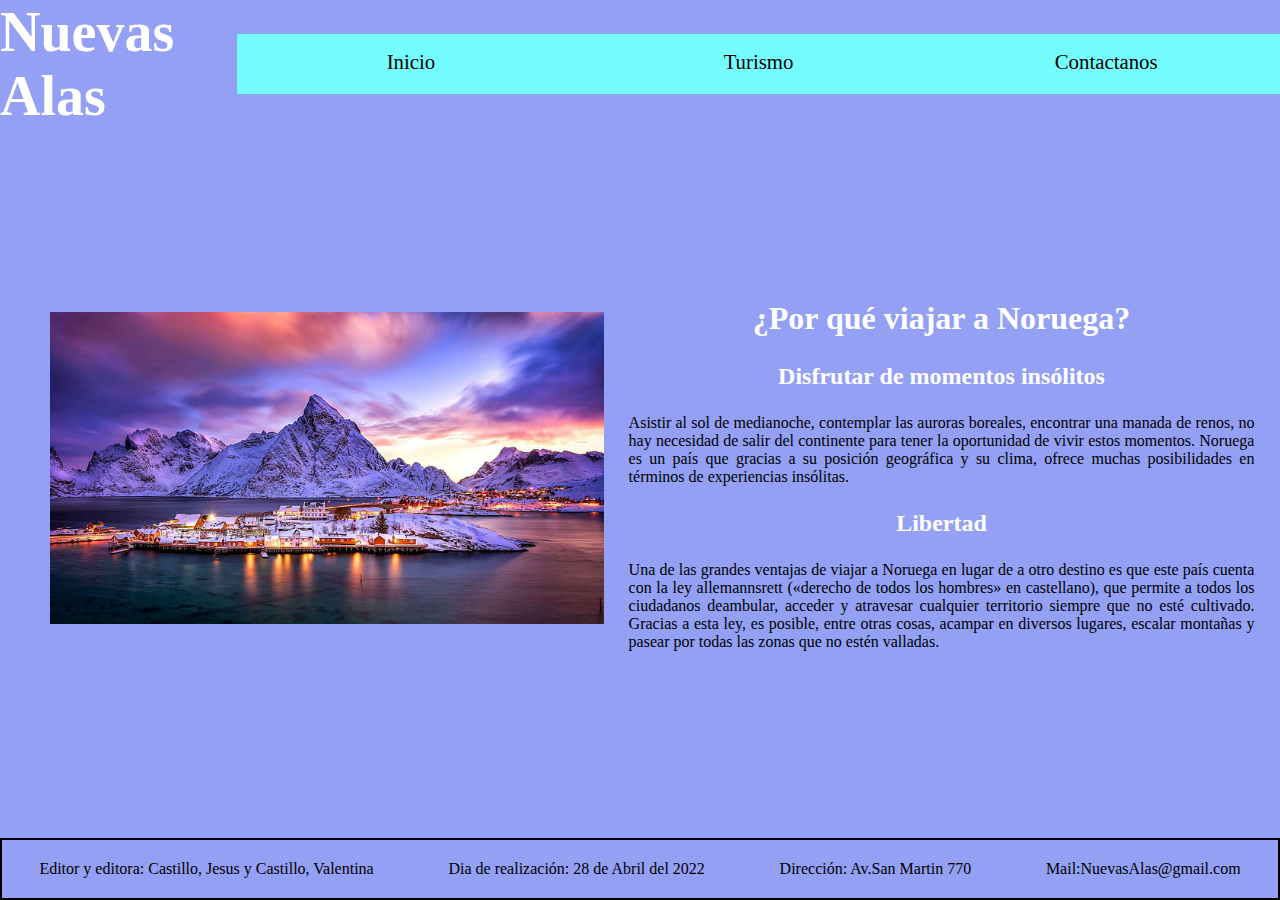
<file: 003_CT_Castillo_Valentina_Castillo_Maximiliano_Jesus1/index.html>
<!DOCTYPE html>
<html lang="en">
<head>
    <meta charset="UTF-8">
    <meta http-equiv="X-UA-Compatible" content="IE=edge">
    <meta name="viewport" content="width=device-width, initial-scale=1.0">
    <title>Nuevas Alas</title>
    <link rel="stylesheet" href="css/style.css">
</head>
    <body> 
        <main>
            <header>
                <h1>Nuevas Alas</h1> 
                <button type="button" class="abrir_menu"><img src="images/logo_menu_hamburguesa.png" alt="Logo menu hamburguesa"></button>
                <nav class="barra_navegacion">
                    <button type="button" class="cerrar_menu"><img src="images/logo_cerrar_menu.png" alt="Logo cerrar menu"></button>
                    <ul>
                        <li> <a href="index.html"> Inicio</a></li>
                        <li><a href="turismo.html">turismo</a></li>
                        <li><a href="contactanos.html">contactanos</a></li>
                    </ul>
                </nav>
            </header>
            <article class="destinos">
                <div class="orden">
                    <h2>¿Por qué viajar a Noruega?</h2>
                    <h3>Disfrutar de momentos insólitos</h3>
                    <p>Asistir al sol de medianoche, contemplar las auroras boreales, encontrar una manada de renos,
                    no hay necesidad de salir del continente para tener la oportunidad de vivir estos momentos.
                    Noruega es un país que gracias a su posición geográfica y su clima, ofrece muchas posibilidades en términos de experiencias insólitas.
                    </p>
                    <h3>Libertad</h3>
                    <p>Una de las grandes ventajas de viajar a Noruega en lugar de a otro destino es que este país cuenta con la ley allemannsrett («derecho de todos los hombres» en castellano),
                    que permite a todos los ciudadanos deambular, acceder y atravesar cualquier territorio siempre que no esté cultivado. Gracias a esta ley, es posible,
                    entre otras cosas, acampar en diversos lugares, escalar montañas y pasear por todas las zonas que no estén valladas.
                    </p>
                </div>
                <aside><img src="images/foto_principal.jpg" alt="Islas Lofoten" class="tamaño_imagen"></aside>
            </article>
            <footer>
                <ul>
                    <li>Editor y editora: Castillo, Jesus y Castillo, Valentina</li>
                    <li>Dia de realización: 28 de Abril del 2022</li>
                    <li>Dirección: Av.San Martin 770</li>
                    <li>Mail:NuevasAlas@gmail.com</li>
                </ul>
            </footer>
        </main>
        <script src="js/menu.js"></script>
    </body>
</html>
</file>
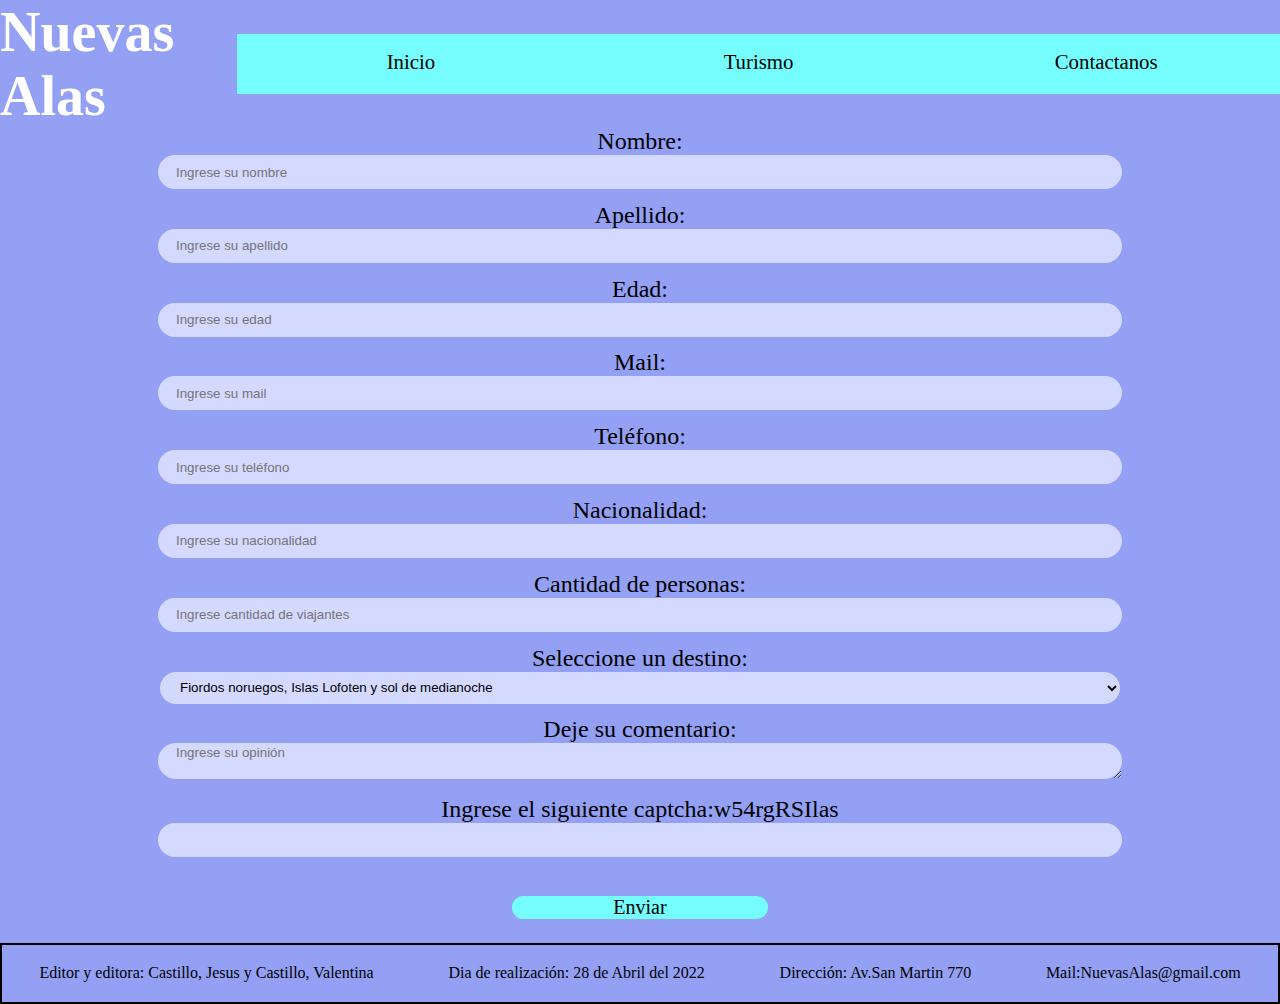
<file: 003_CT_Castillo_Valentina_Castillo_Maximiliano_Jesus1/contactanos.html>
<!DOCTYPE html>
<html lang="en">
    <head>
        <meta charset="UTF-8">
        <meta http-equiv="X-UA-Compatible" content="IE=edge">
        <meta name="viewport" content="width=device-width, initial-scale=1.0">
        <title>Contactanos</title>
        <link rel="stylesheet" href="css/style.css">
    </head>
    <body>
        <main>
            <header>
                <h1>Nuevas Alas</h1> 
                <button type="button" class="abrir_menu"><img src="images/logo_menu_hamburguesa.png" alt="Logo menu hamburguesa"></button>
                <nav class="barra_navegacion">
                    <button type="button" class="cerrar_menu"><img src="images/logo_cerrar_menu.png" alt="Logo cerrar menu"></button>
                    <ul>
                        <li> <a href="index.html"> Inicio</a></li>
                        <li><a href="turismo.html">turismo</a></li>
                        <li><a href="contactanos.html">contactanos</a></li>
                    </ul>
                </nav>
            </header>
            <form id="formulario_captcha">
                <label for="nombre">Nombre:</label>
                <input type="text" name="nombre" placeholder="Ingrese su nombre" required>
                <label for="apellido">Apellido:</label>
                <input type="text" name="apellido" placeholder="Ingrese su apellido" required>    
                <label for="edad">Edad:</label>
                <input type="number" name="edad" min="18" placeholder="Ingrese su edad" required>
                <label for="mail">Mail:</label>
                <input type="email" name="mail" placeholder="Ingrese su mail" required>           
                <label for="telefono">Teléfono:</label>
                <input type="tel" name="telefono" placeholder="Ingrese su teléfono" required>            
                <label for="nacionalidad">Nacionalidad:</label>
                <input type="text" name="nacionalidad" placeholder="Ingrese su nacionalidad" required>            
                <label for="personas">Cantidad de personas:</label>
                <input type="number" name="personas" placeholder="Ingrese cantidad de viajantes" min="1" required>
                <label for="destino">Seleccione un destino:</label>
                <select>
                    <option value="fiordos">Fiordos noruegos, Islas Lofoten y sol de medianoche</option>
                    <option value="oslo">Oslo</option>
                    <option value="tromso">Tromso</option>
                    <option value="trondheim">Trondheim</option>
                    <option value="montañas">Fiordos, Lagos, Montañas y Cabo Norte</option>
                </select>           
                <label for="comentario">Deje su comentario:</label>
                <textarea name="comentario" id="comentario" cols="30" rows="10" placeholder="Ingrese su opinión"></textarea>
                <p class="texto_captcha">Ingrese el siguiente captcha:<span id="textCaptcha"></span></p>
                <input type="text" name="captcha" id="ingresado">
                <button id="boton_enviar_form_captcha">Enviar</button>
                <h3 id="resultado"></h3>
            </form>
            <footer>
                <ul>
                    <li>Editor y editora: Castillo, Jesus y Castillo, Valentina</li>
                    <li>Dia de realización: 28 de Abril del 2022</li>
                    <li>Dirección: Av.San Martin 770</li>
                    <li>Mail:NuevasAlas@gmail.com</li>
                </ul>
            </footer>
        </main>
        <script src="js/menu.js"></script>
        <script src="js/captcha.js"></script>
    </body>
</html>
</file>
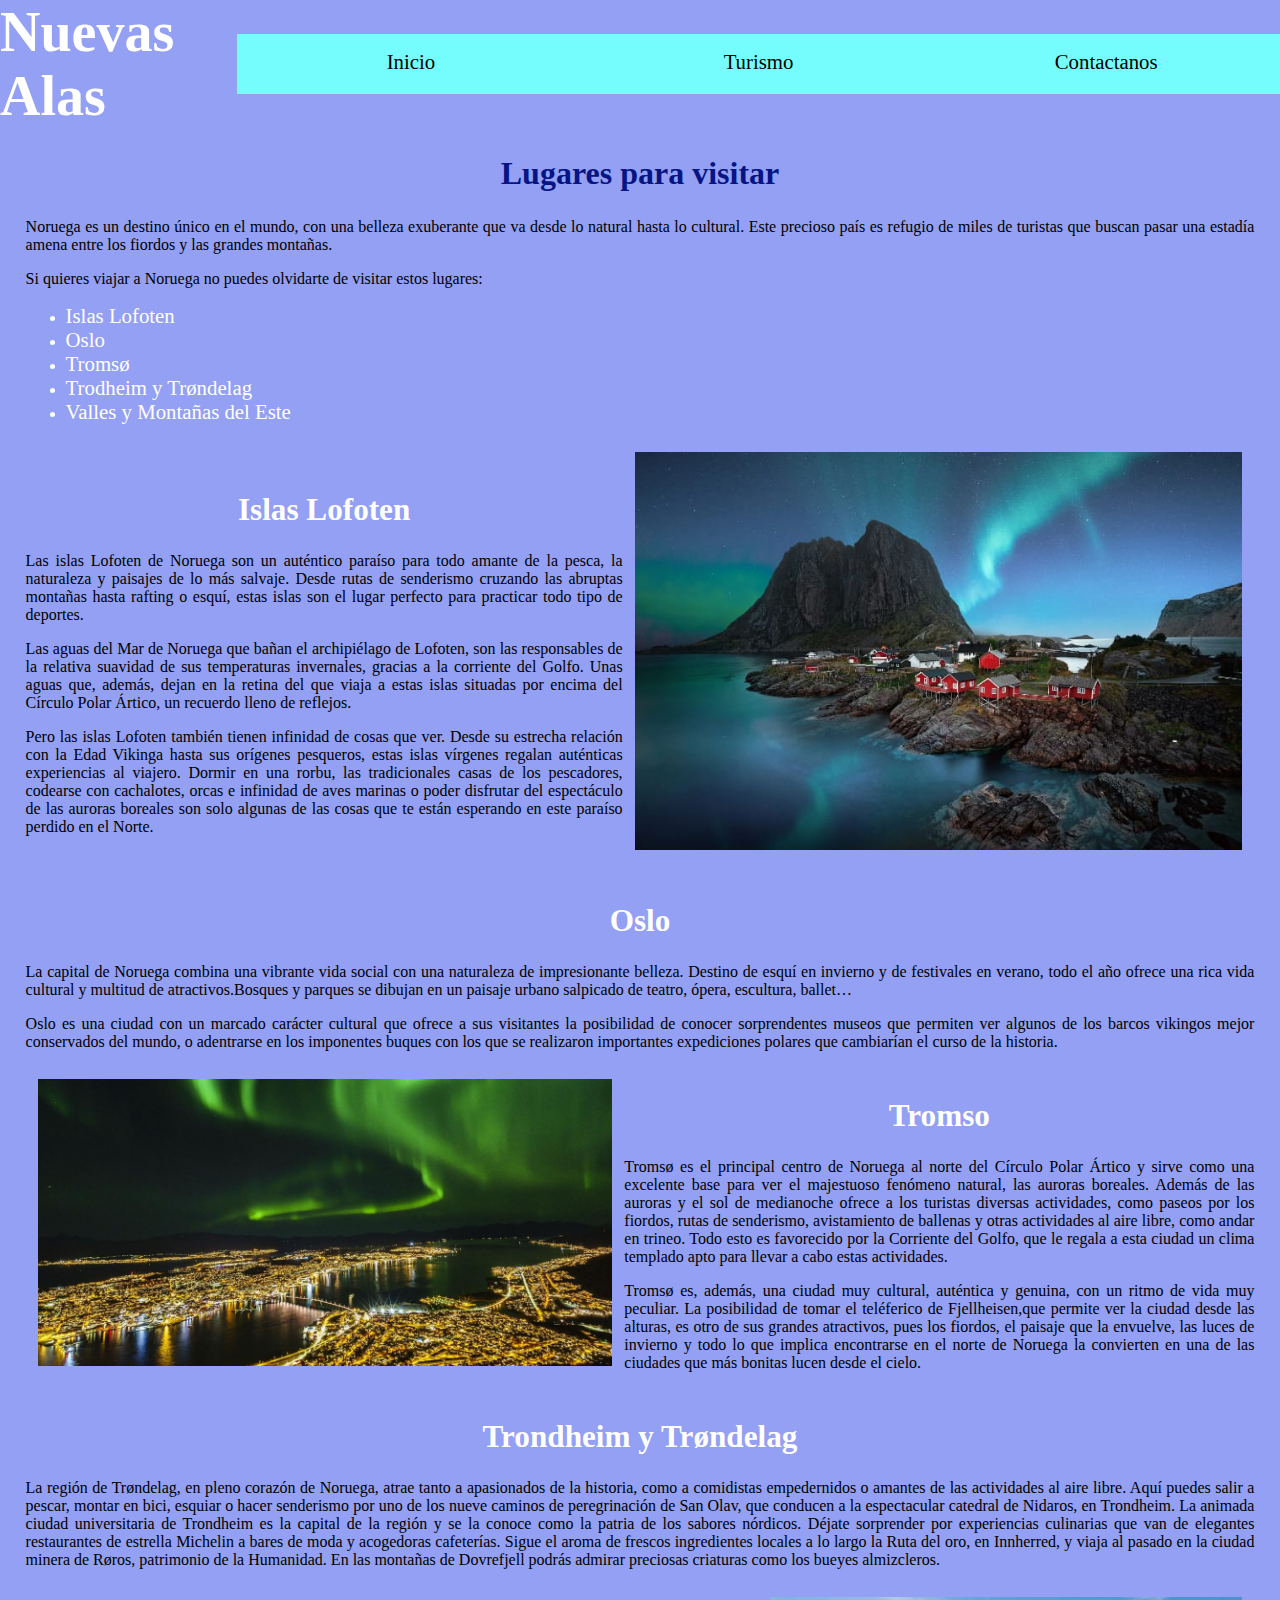
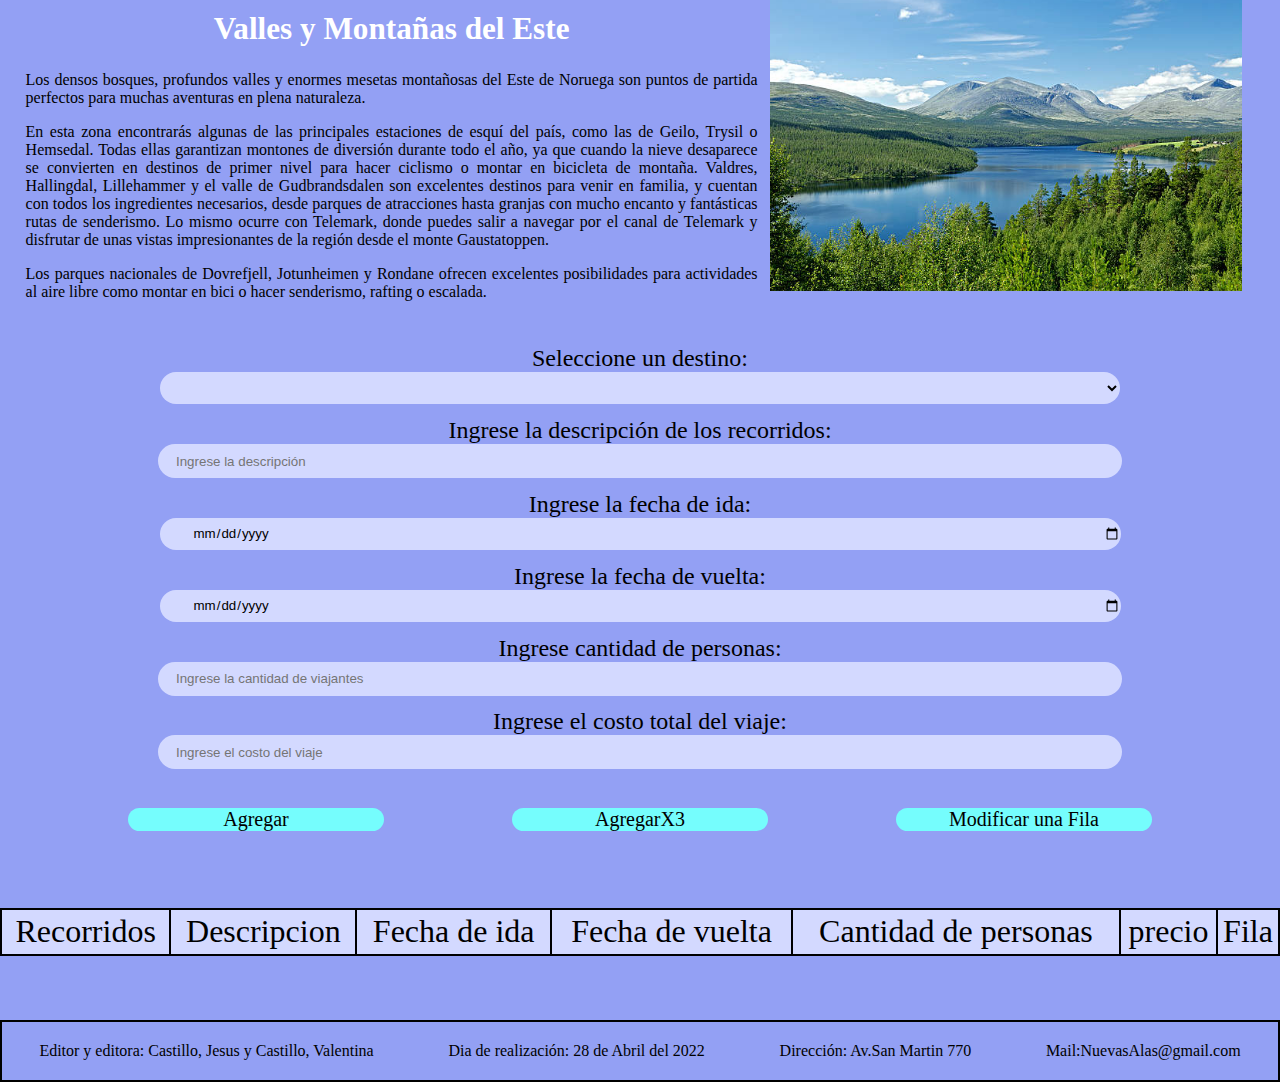
<file: 003_CT_Castillo_Valentina_Castillo_Maximiliano_Jesus1/turismo.html>
<!DOCTYPE html>
<html lang="en">
    <head>
        <meta charset="UTF-8">
        <meta http-equiv="X-UA-Compatible" content="IE=edge">
        <meta name="viewport" content="width=device-width, initial-scale=1.0">
        <title>Turismo-Nuevas Alas</title>
        <link rel="stylesheet" href="css/style.css">
    </head>
    <body>
        <header>
            <h1>Nuevas Alas</h1> 
            <button type="button" class="abrir_menu"><img src="images/logo_menu_hamburguesa.png" alt="Logo menu hamburguesa"></button>
            <nav class="barra_navegacion">
                <button type="button" class="cerrar_menu"><img src="images/logo_cerrar_menu.png" alt="Logo cerrar menu"></button>
                <ul>
                    <li> <a href="index.html"> Inicio</a></li>
                    <li><a href="turismo.html">Turismo</a></li>
                    <li><a href="contactanos.html">Contactanos</a></li>
                </ul>
            </nav>
        </header>
        <article>
            <h2 class="comienzo">Lugares para visitar</h2>
            <p>Noruega es un destino único en el mundo, con una belleza exuberante que va desde lo natural hasta lo cultural. Este precioso país es refugio de miles de turistas que buscan pasar una estadía amena entre los fiordos y las grandes montañas.</p>
            <p>Si quieres viajar a Noruega no puedes olvidarte de visitar estos lugares:</p>
            <ul class="lugares_de_viaje">
                <li><a href="#c1">Islas Lofoten</a></li>
                <li><a href="#c2">Oslo</a></li>
                <li><a href="#c3">Tromsø</a></li>
                <li><a href="#c4">Trodheim y Trøndelag</a></li>
                <li><a href="#c5">Valles y Montañas del Este</a></li>
            </ul>
            <section class="destinos">
                <div>
                    <h3> <a id="c1">Islas Lofoten</a></h3>
                    <p>Las islas Lofoten de Noruega son un auténtico paraíso para todo amante de la pesca, la naturaleza y paisajes de lo más salvaje. Desde rutas de senderismo cruzando las abruptas montañas hasta rafting o esquí, estas islas son el lugar perfecto para practicar todo tipo de deportes.</p>
                    <p>Las aguas del Mar de Noruega que bañan el archipiélago de Lofoten, son las responsables de la relativa suavidad de sus temperaturas invernales, gracias a la corriente del Golfo. Unas aguas que, además, dejan en la retina del que viaja a estas islas situadas por encima del Círculo Polar Ártico, un recuerdo lleno de reflejos.</p>
                    <p>Pero las islas Lofoten también tienen infinidad de cosas que ver. Desde su estrecha relación con la Edad Vikinga hasta sus orígenes pesqueros, estas islas vírgenes regalan auténticas experiencias al viajero. Dormir en una rorbu, las tradicionales casas de los pescadores, codearse con cachalotes, orcas e infinidad de aves marinas o poder disfrutar del espectáculo de las auroras boreales son solo algunas de las cosas que te están esperando en este paraíso perdido en el Norte.</p>
                </div>
                <figure class="imagenes"><img src="images/islas_lofoten_noruega.jpeg" alt="Islas Lofoten" class="tamaño_imagen"></figure>
            </section>
            <section>
                <h3><a id="c2">Oslo</a></h3>
                <p>La capital de Noruega combina una vibrante vida social con una naturaleza de impresionante belleza. Destino de esquí en invierno y de festivales en verano, todo el año ofrece una rica vida cultural y multitud de atractivos.Bosques y parques se dibujan en un paisaje urbano salpicado de teatro, ópera, escultura, ballet…</p>
                <p>Oslo es una ciudad con un marcado carácter cultural que ofrece a sus visitantes la posibilidad de conocer sorprendentes museos que permiten ver algunos de los barcos vikingos mejor conservados del mundo, o adentrarse en los imponentes buques con los que se realizaron importantes expediciones polares que cambiarían el curso de la historia.</p>
            </section>
            <section class="destinos">
                <div class="orden">
                    <h3><a id="c3">Tromso</a></h3>
                    <p>Tromsø es el principal centro de Noruega al norte del Círculo Polar Ártico y sirve como una excelente base para ver el majestuoso fenómeno natural, las auroras boreales. Además de las auroras y el sol de medianoche ofrece a los turistas diversas actividades, como paseos por los fiordos, rutas de senderismo, avistamiento de ballenas y otras actividades al aire libre, como andar en trineo. Todo esto es favorecido por la Corriente del Golfo, que le regala a esta ciudad un clima templado apto para llevar a cabo estas actividades.</p>
                    <p>Tromsø es, además, una ciudad muy cultural, auténtica y genuina, con un ritmo de vida muy peculiar. La posibilidad de tomar el teléferico de Fjellheisen,que permite ver la ciudad desde las alturas, es otro de sus grandes atractivos, pues los fiordos, el paisaje que la envuelve, las luces de invierno y todo lo que implica encontrarse en el norte de Noruega la convierten en una de las ciudades que más bonitas lucen desde el cielo.</p>
                </div>
                <figure class="imagenes"><img src="images/tromso.jpg" alt="Vista desde las alturas de la ciudad de Tromso" class="tamaño_imagen"></figure>
            </section>
            <section>
                <h3><a id="c4">Trondheim y Trøndelag</a></h3>
                <p>La región de Trøndelag, en pleno corazón de Noruega, atrae tanto a apasionados de la historia, como a comidistas empedernidos o amantes de las actividades al aire libre. Aquí puedes salir a pescar, montar en bici, esquiar o hacer senderismo por uno de los nueve caminos de peregrinación de San Olav, que conducen a la espectacular catedral de Nidaros, en Trondheim. La animada ciudad universitaria de Trondheim es la capital de la región y se la conoce como la patria de los sabores nórdicos. Déjate sorprender por experiencias culinarias que van de elegantes restaurantes de estrella Michelin a bares de moda y acogedoras cafeterías. Sigue el aroma de frescos ingredientes locales a lo largo la Ruta del oro, en Innherred, y viaja al pasado en la ciudad minera de Røros, patrimonio de la Humanidad. En las montañas de Dovrefjell podrás admirar preciosas criaturas como los bueyes almizcleros.</p>
            </section>
            <section class="destinos">
                <div>
                    <h3><a id="c5">Valles y Montañas del Este</a></h3>
                    <p>Los densos bosques, profundos valles y enormes mesetas montañosas del Este de Noruega son puntos de partida perfectos para muchas aventuras en plena naturaleza.</p>   
                    <p>En esta zona encontrarás algunas de las principales estaciones de esquí del país, como las de Geilo, Trysil o Hemsedal. Todas ellas garantizan montones de diversión durante todo el año, ya que cuando la nieve desaparece se convierten en destinos de primer nivel para hacer ciclismo o montar en bicicleta de montaña. Valdres, Hallingdal, Lillehammer y el valle de Gudbrandsdalen son excelentes destinos para venir en familia, y cuentan con todos los ingredientes necesarios, desde parques de atracciones hasta granjas con mucho encanto y fantásticas rutas de senderismo. Lo mismo ocurre con Telemark, donde puedes salir a navegar por el canal de Telemark y disfrutar de unas vistas impresionantes de la región desde el monte Gaustatoppen.</p>
                    <p>Los parques nacionales de Dovrefjell, Jotunheimen y Rondane ofrecen excelentes posibilidades para actividades al aire libre como montar en bici o hacer senderismo, rafting o escalada.</p>
                </div>
                <figure class="imagenes"><img src="images/valles_montañas.jpg" alt="Imagen del Parque Nacional Rondane"class="tamaño_imagen"></figure>
            </section>
        </article>
        <form id="formulario">
            <label for="destino">Seleccione un destino:</label>
            <select name="destino">
                <option value="vacio" class="Opcionvacia"></option>
                <option value="Fiordos noruegos, Islas Lofoten y sol de medianoche">Fiordos noruegos, Islas Lofoten y sol de medianoche</option>
                <option value="Oslo">Oslo</option>
                <option value="Tromso">Tromso</option>
                <option value="Trondheim">Trondheim</option>
                <option value="Fiordos, Lagos, Montañas y Cabo Norte">Fiordos, Lagos, Montañas y Cabo Norte</option>
            </select>  
            <label for="descripcion">Ingrese la descripción de los recorridos:</label>
            <input type="text" name="descripcion" placeholder="Ingrese la descripción">
            <label for="fechaIda">Ingrese la fecha de ida:</label>
            <input type="date" name="fechaIda">
            <label for="fechaVuelta">Ingrese la fecha de vuelta:</label>
            <input type="date" name="fechaVuelta">
            <label for="personas">Ingrese cantidad de personas:</label>
            <input type="text" name="personas" placeholder="Ingrese la cantidad de viajantes">
            <label for="precio">Ingrese el costo total del viaje:</label>
            <input type="text" name="precio" placeholder="Ingrese el costo del viaje ">
            <div class="boton_enviar">
                <button id="botonAgregar">Agregar</button>
                <button id="botonX3">AgregarX3</button>
                <button id="DesplegarId">Modificar una Fila</button>
            </div>
            <div class="Desplegar">
                <label for="idParaModificar">Ingrese el número de fila que quiera modificar:</label>
                <input type="number"name="idParaModificar" id="idParaModificar">
                <button id="BotonModificar">Modificar</button>
            </div>
        </form>
        <section id="contenedor_tabla" class = "texto_auxiliar_p">
            <p id="form_incompleto"></p>
            <p id="GuardarCambios"></p>
            <p id="IdVacia"></p>
            <table>
                <thead>
                    <tr>
                        <td>Recorridos</td>
                        <td>Descripcion</td>
                        <td>Fecha de ida</td>
                        <td>Fecha de vuelta</td>
                        <td>Cantidad de personas</td>
                        <td>precio</td>
                        <td>Fila</td>
                        <td class="celda_boton_tabla"></td>
                    </tr>
                </thead>
                <tbody id="tbody_tabla"></tbody>
            </table>
            <p id="oferta"></p>
            <p id = "error"></p>
        </section>
        <footer>
            <ul>
                <li>Editor y editora: Castillo, Jesus y Castillo, Valentina</li>
                <li>Dia de realización: 28 de Abril del 2022</li>
                <li>Dirección: Av.San Martin 770</li>
                <li>Mail:NuevasAlas@gmail.com</li>
            </ul>
        </footer>
        <script src="js/menu.js"></script>
        <script src="js/tabla.js"></script>
    </body>
</html>
</file>
<file: 003_CT_Castillo_Valentina_Castillo_Maximiliano_Jesus1/css/style.css>
body, button{
    font-family: Cambria, Cochin, Georgia, Times, 'Times New Roman', serif;
    padding: 0%;
    margin: 0%;
    background-color: rgb(147, 160, 244);
}
header, main{
    display: flex;
}
main{
    flex-direction: column;
    min-height: 100vh;
}
header{
    justify-content: space-between;
    align-items: flex-start;  
}
.destinos,form,footer{
    margin-top: auto;
}
h1{
    font-size: 250%;
}
button img, h1, .barra_navegacion, .texto_captcha{
    width: 100%;
    margin: 0%;
}
button{
    margin-top: 4%;
    width: 7%;
    border: none;
}
.cerrar_menu{
    align-self: end;
}
.cerrar_menu, .barra_navegacion{
    background-color:rgb(105, 114, 175) ;
}
.barra_navegacion{
    display: none;
    flex-direction: column;
    position: fixed;
    height: 100%;
    overflow-y: auto;
} 
.barra_navegacion ul, footer ul{
    list-style:none;  
    padding: 0%;
} 
a, article,h1{
    color:white;
}
a{
    text-decoration: none;
    font-size: 130%;
}
.barra_navegacion a{  
    line-height: 9rem;
    text-transform: uppercase;
}    
.barra_navegacion a:hover {
    color: black;
}
.mostrar_nav{
    display: flex;
}
article{
    margin: 2%;
} 
   
article p{
    color: black;
    text-align: justify;
}
.tamaño_imagen{
    width: 100%;
}
footer, tr td{
    padding: 0.3% 0%;
    border: 0.125rem solid black;
}
footer ul{
    padding: 1%;
}
.lugares_de_viaje{
    text-align: start;
}
.lugares_de_viaje a:hover{
    color: black;
}
.comienzo{
    color: rgb(7, 20, 131);
}
h3{
    font-size: 150%;
}
#contenedor_tabla{
    overflow-x: auto;
}
table{
    width: 100%;
    margin: 0% 1%;
    border-collapse:collapse;
}
tr{
    margin: 1%;
}
#tabla{
    background-color: rgb(182, 189, 238);
}
thead,input,select,textarea{
    background-color: rgb(211, 217, 255);
}
.resaltar{
    background-color: yellow;
}
#oferta, #form_incompleto,#GuardarCambios,#IdVacia, .texto_auxiliar_p p{
    font-size: 120%;
}
.resaltar_rojo{
    color: rgb(255, 49, 49);
}
.boton_Modificar,.Opcionvacia{
    display: none;
}
.Ver_boton_Eliminar,.Ver_boton_Modificar{
    display: block;
    width: 100%;
    font-size: 120%;
    border-radius: 2rem;
}
.celda_boton_tabla{
    border: none;
    background-color: rgb(147, 160, 244);
}
.barra_navegacion li,h1,article,form, thead, #oferta, #form_incompleto,#GuardarCambios,#IdVacia{
    text-align: center;
}
label, .texto_captcha{
    display: block;
    font-size: 150%;
}
input,select,textarea{
    text-indent: 1rem; 
    width: 75%;
    height: 2rem;
    margin-bottom: 1%;
    border-radius: 2rem; 
    border-style: none;
    font-family: Arial, Helvetica, sans-serif;
}
#BotonModificar,#boton_enviar_form_captcha{
    margin-left: auto;
    margin-right: auto;
}
.boton_enviar button,#boton_enviar_form_captcha,#BotonModificar{
    margin-top: 2%;
    margin-bottom: 1%;
    width: 30%;
    border-radius: 2rem;
}
.boton_enviar button,#boton_enviar_form_captcha, .Ver_boton_Eliminar,.Ver_boton_Modificar,#BotonModificar{
    background-color:rgb(117 253 253);
}
#BotonModificar:hover{
    background-color: white;
}
.boton_enviar button:hover{
    background-color: white;
}
#boton_enviar_form_captcha:hover{
    background-color: white;
}
.Ver_boton_Modificar:hover{
    background-color: white;
}
.Ver_boton_Eliminar:hover{
    background-color: white;
}
.Desplegar{
    display: none;
}
.DesplegarDiv{
    display: block;
}
@media only screen and (min-width: 330px) {
    h1{
        font-size: 350%;
    }
    #oferta, #form_incompleto,#GuardarCambios,#IdVacia, .texto_auxiliar_p{
        font-size: 200%;
    }
} 
@media only screen and (min-width: 750px) {
    body{
        font-size: xx-large;
    }
    .boton_enviar button,#BotonModificar,#boton_enviar_form_captcha{
        font-size: 100%;
    }
}
@media only screen and (min-width: 1000px){
    body{
        font-size: inherit;
    }
    .barra_navegacion ul{
        display: flex;
    }
    .destinos{
        display: flex;
        align-items: center;
    }
    button{
        display: none;
    }
    header{
        margin-left: 5%;
        align-items: center;
    }
    h1{
        width: auto;
        text-align: start;
        font-size: 350%;
        margin-top: 0%;
    }
    .barra_navegacion{
       background-color: rgb(117 253 253);
       display: block;
       position: relative;
    }
    .barra_navegacion ul,table{
        margin:0%;
    }
    .barra_navegacion li, header {
        width: 100%;
        margin: 0%;
    }
    .barra_navegacion li {
        padding: 2%;     
    }
    .barra_navegacion a{
        line-height: 0%;
        color: black;
        text-transform: capitalize;
    }
    .barra_navegacion li:hover {
        background-color: white;
    }
    aside{
        width: 200%;
        align-self: center;
        padding: 0% 2%;
    }
    h2{
        font-size: 200%;
    }
    footer ul{
        padding: 0%;
        display: flex;
        justify-content: space-around;
    }
    .imagenes{
        width: 250%;
        margin: 1%;
        margin-bottom: 2%;
    }
    .boton_enviar{
        display: flex;
        justify-content: space-evenly;
    }
    .boton_enviar button,#boton_enviar_form_captcha,#BotonModificar{
        display: block;
        font-size: 125%;
        width: 20%;
    }
    .orden{
        order: 1;
    }
}
</file>
